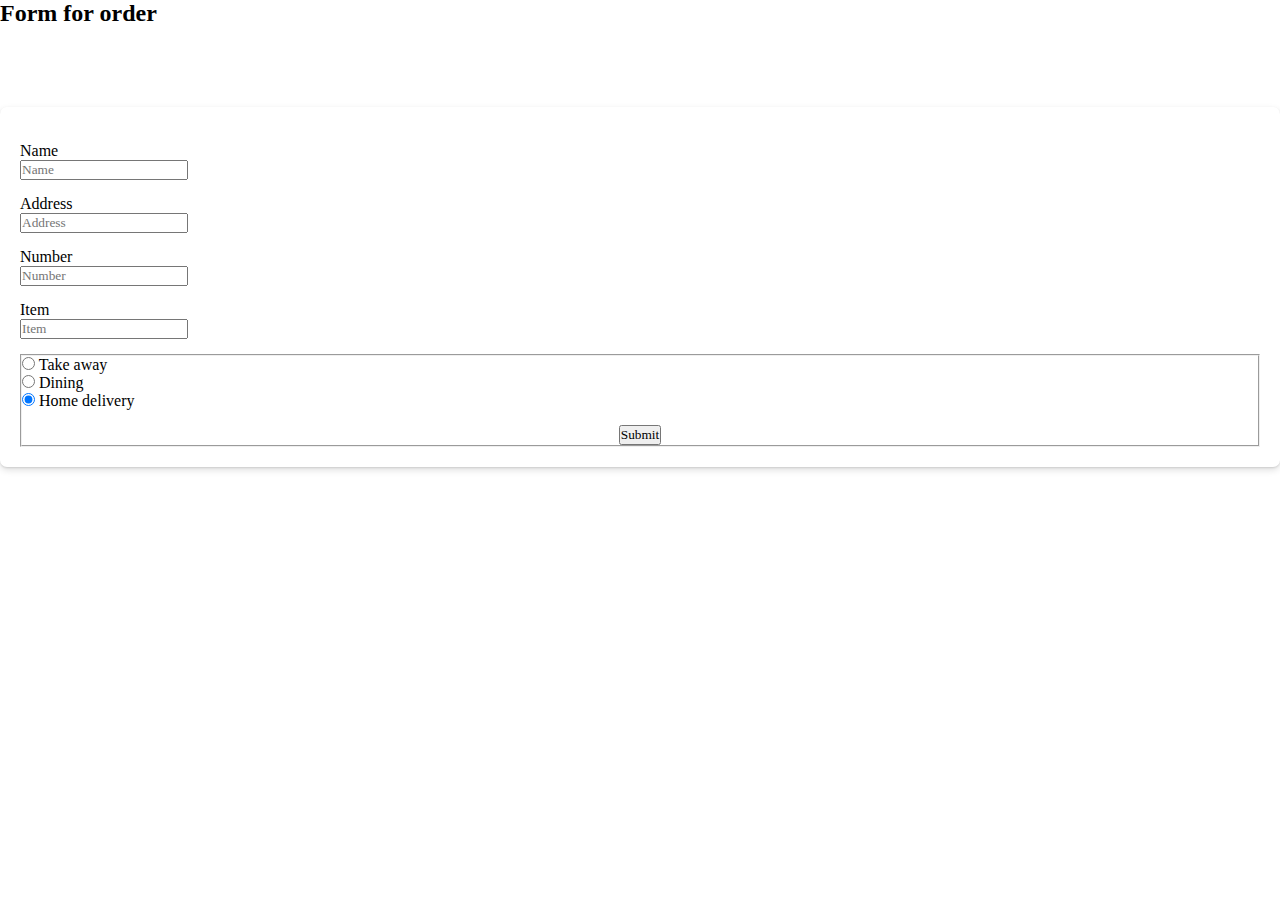
<file: order_form.html>
<!DOCTYPE html>
<html lang="en">
<head>
  <meta charset="UTF-8">
  <meta name="viewport" content="width=device-width, initial-scale=1.0">
  <title>Order form</title>
  <link rel="stylesheet" href="style.css/style.css" type="text/css" />
  <link rel="stylesheet" href="https://cdnjs.cloudflare.com/ajax/libs/font-awesome/6.5.1/css/all.min.css" type="text/css" />
  <link
  href="https://cdn.jsdelivr.net/npm/bootstrap@5.3.2/dist/css/bootstrap.min.css"
  rel="stylesheet"
  integrity="sha384-T3c6CoIi6uLrA9TneNEoa7RxnatzjcDSCmG1MXxSR1GAsXEV/Dwwykc2MPK8M2HN"
  crossorigin="anonymous"
/>

</head>
<body style="height: 100vh;" class="d-flex justify-content-center align-items-center" >

  <section>
    <h2 class="d-flex justify-content-center">Form for order</h2>
    <div class="container form-for-order" id="form-for-order">
      
        <div class="lg">

          <form>
            <div class="form-group row">
              <label for="inputName" class="col-sm-2 col-lg-3 col-form-label">Name</label>
              <div class="col-sm-10 col-lg-9">
                <input type="Name" class="form-control" id="inputName" placeholder="Name" required>
              </div>
            </div>
            <div class="form-group row">
              <label for="inputAddress" class="col-sm-2 col-lg-3 col-form-label">Address</label>
              <div class="col-sm-10 col-lg-9">
                <input type="address" class="form-control" id="inputAddress" placeholder="Address" required>
              </div>
            </div>
            <div class="form-group row">
              <label for="inputNumber" class="col-sm-2 col-lg-3 col-form-label">Number</label>
              <div class="col-sm-10 col-lg-9">
                <input type="tel" class="form-control" id="phone" name="phone" pattern="[0-9]{3}-[0-9]{3}-[0-9]{4}" minlength="10" maxlength="10"  placeholder="Number" required>
              </div>
            </div>
            <div class="form-group row">
              <label for="inputAddress" class="col-sm-2 col-lg-3 col-form-label">Item</label>
              <div class="col-sm-10 col-lg-9">
                <input type="text" class="form-control" id="inputAddress" placeholder="Item" required>
              </div>
            </div>

            <fieldset class="form-group">
              <div class="row">
                <legend class="col-form-label col-sm-2 col-lg-3 pt-0"></legend>
                <div class="col-sm-10 col-lg-9">
                  <div class="form-check">
                    <input class="form-check-input" type="radio" name="gridRadios" id="gridRadios1" value="option1" checked>
                    <label class="form-check-label" for="gridRadios1">
                      Take away
                    </label>
                  </div>

                  <div class="col-sm-10">
                    <div class="form-check">
                      <input class="form-check-input" type="radio" name="gridRadios" id="gridRadios1" value="option2" checked>
                      <label class="form-check-label" for="gridRadios1">
                        Dining
                      </label>
                    </div>

                  <div class="col-sm-10">
                    <div class="form-check">
                      <input class="form-check-input" type="radio" name="gridRadios" id="gridRadios1" value="option2" checked>
                      <label class="form-check-label" for="gridRadios1">
                        Home delivery
                      </label>
                    </div>

                  
            <div class="form-group row">
              <div class="col-sm-10 submit-button">
                <button type="submit" class="btn btn-primary">Submit</button>
              </div>
            </div>
          </form>

        </div>
     
    </div>
  </section>
  
</body>
<script src="/script/script.js"></script>
</html>
</file>
<file: style.css/style.css>
@charset "utf-8";
/* CSS Document */

* {
  margin: 0;
  padding: 0;
  font-family: "Poppins";
}

/* ------------root Section Start ------------ */

/* ------------root Section End ------------ */


/* ------------Header Section Start ------------ */

.header {
  padding: 1% 5% 0% 5%;
}
.logo {
  font-weight: bolder;
  color: #0d0c22;
  font-size: 30px !important;
  position: relative;
  transform: rotate(-15deg);
  text-decoration: none;
}
.logo span {
  color: #febd2e;
  position: absolute;
  left: 55%;
  top: 35%;
  transform: rotate(-0deg);
}

/* ------------Navbar Section Start ------------ */

.navbar-nav {
  margin-left: auto;
  margin-right: auto;
}

.navbar-nav a {
  margin-left: 20px;
  color: #0d0c22;
  position: relative;
  padding: 0 10px;
}
.navbar-nav a::after {
  content: "";
  position: absolute;
  height: 3px;
  width: 0;
  left: 0;
  bottom: -10px;
  background-color: #febd2e;
  transition: 0.3s;
}
.navbar-nav a:hover:after {
  width: 100%;
}
.cartButton {
  background-color: #0d0c22;
  color: white;
  padding: 5px 15px;
  border: none;
  border-radius: 10px;
  margin-right: 15px;
}
.logInButton {
  background-color: #0d0c22;
  color: white;
  padding: 5px 10px;
  border: none;
  border-radius: 10px;
}

/* ------------Navbar Section End ------------ */

/* ------------Header Section End ------------ */

/* ------------Banner Section Start ------------ */

.banner {
  width: 100%;
  height: auto;
  margin: 0;
  padding: 0 !important;
}
.banner-text{
  display: flex;
  flex-direction: column;
  justify-content: center;
}

.banner-text .banner-caption{
  font-weight: bolder;
  font-size: 7vh;
}
.banner-text p{
  font-size: 2vh;
}
.order-now {
  width: fit-content;
  background-color: #0d0c22;
  color: white;
  padding: 5px 10px;
  border: none;
  border-radius: 10px;
  box-shadow: rgba(60, 64, 67, 0.3) 0px 1px 2px 0px,
    rgba(60, 64, 67, 0.15) 0px 1px 3px 1px;
}
.banner-content-container{
  margin: 5% 0%;
}
/* ------------Banner Section End ------------ */

/* ------------About Us Section Start ------------ */

.about-us{
  padding-top: 5%;
}
.aboutUsImage {
  height: 400px;
  background: url("/Assets/Image/Restaurant.jpg") no-repeat;
  background-position: center;
  background-size: cover;
}
.aboutUsContent h2 {
  text-align: left;
}
.about-us-button{
  width: fit-content;
  margin: 0 auto;
}
.aboutUsContent {
  text-align: left;
}

.aboutUsContent .food {
  color: #0d0c22;
  font-weight: bold;
  font-size: 35px;
}
.aboutUsContent .spot {
  font-size: 35px;
  font-weight: bold;
  color: #febd2e;
}

.aboutUsContent p {
  margin-top: 20px;
  text-align: justify;
}
.aboutUsContent a {
  background-color: #0d0c22;
  color: white;
  padding: 5px 10px;
  border: none;
  border-radius: 10px;
  text-decoration: none;
}

/* ------------About Us Section End ------------ */

/* ------------Carousal Section Start ------------ */

.carousel-container {
  display: flex;
  justify-content: center;
}

.carousal-heading {
  text-align: center;
  margin-top: 50px;
}

.wrapper {
  max-width: 1100px;
  width: 100%;
  position: relative;
}
.wrapper .carousel-arrow {
  top: 50%;
  height: 50px;
  width: 50px;
  cursor: pointer;
  font-size: 1.25rem;
  position: absolute;
  text-align: center;
  line-height: 50px;
  background: #fff;
  border-radius: 50%;
  box-shadow: 0 3px 6px rgba(0, 0, 0, 0.23);
  transform: translateY(-50%);
  transition: transform 0.1s linear;
}
.wrapper .carousel-arrow:active {
  transform: translateY(-50%) scale(0.85);
}
#left {
  left: -4% !important;
  background-color: #0d0c22;
  color: #febd2e;
}
#right {
  right: -3% !important;
  background-color: #0d0c22;
  color: #febd2e;
}
.wrapper .carousel-arrow:first-child {
  left: -22px;
}
.wrapper .carousel-arrow:last-child {
  right: -22px;
}
.wrapper .carousel {
  display: grid;
  grid-auto-flow: column;
  grid-auto-columns: calc((100% / 4) - 12px);
  overflow-x: auto;
  scroll-snap-type: x mandatory;
  gap: 30px;
  border-radius: 8px;
  scroll-behavior: smooth;
  scrollbar-width: none;
  padding: 10% 5% 5% 0%;
}

.carousel::-webkit-scrollbar {
  display: none;
}
.carousel.no-transition {
  scroll-behavior: auto;
}
.carousel.dragging {
  scroll-snap-type: none;
  scroll-behavior: auto;
}
.carousel.dragging .card {
  cursor: grab;
  user-select: none;
}
.carousel :where(.card) {
  display: flex;
  justify-content: center;
  align-items: center;
}
.carousel .card {
  scroll-snap-align: start;
  list-style: none;
  background: #fff;
  cursor: pointer;
  flex-direction: column;
  border-radius: 8px;
  color: #0d0c22;
}
.carousel .card .img {
  background: #febd2e;
  height: 148px;
  width: 148px;
  border-radius: 50%;
  position: absolute;
  top: -90px;
}
.card .img img {
  width: 140px;
  height: 140px;
  border-radius: 50%;
  object-fit: cover;
  border: 4px solid #fff;
}
.carousel .card h2 {
  font-weight: 500;
  font-size: 1.56rem;
  margin: 30px 0 5px;
}
.carousel .card span {
  color: #6a6d78;
  font-size: 1.31rem;
}

.food-card_content {
  padding: 15px;
  margin-top: 45px;
  text-align: left;
}

.food-card_content .food-card_title-section {
  height: 65px;
  overflow: hidden;
}

.food-card_content .food-card_title-section .food-card_title {
  font-size: 19px;
  color: #0d0c22;
  font-weight: 500;
  display: block;
  display: -webkit-box;
  -webkit-line-clamp: 2;
  -webkit-box-orient: vertical;
  overflow: hidden;
  text-overflow: ellipsis;
  text-decoration: none;
}

.food-card_content .food-card_title-section .food-card_author {
  font-size: 15px;
  display: block;
}
.space-between .kcal span {
  color: #febd2e;
}
.space-between .pull-right .veg {
  font-size: 14px;
  font-weight: 500;
  padding: 1px 6px;
  border-radius: 5px;
  background-color: green;
  color: white;
}
.space-between .pull-right .non-veg {
  font-size: 14px;
  font-weight: 500;
  padding: 1px 6px;
  border-radius: 5px;
  background-color: red;
  color: white;
}
.food-card_bottom-section hr {
  margin: 10px 0;
}
.food-card_content .food-card_bottom-section .space-between {
  display: -webkit-box;
  display: -ms-flexbox;
  display: flex;
  -webkit-box-pack: justify;
  -ms-flex-pack: justify;
  justify-content: space-between;
  align-items: center;
}
.space-between-bottom {
  display: flex;
  justify-content: baseline;
  color: #0d0c22;
}

.food-card_content .food-card_bottom-section .food-card_price {
  width: 50%;
  font-size: 20px;
  font-weight: 500;
}
.food-card_content .food-card_bottom-section .food-card_price span {
  color: #0d0c22;
}

.food-card_content .food-card_bottom-section .food-card_order-count {
  width: 50%;
}
.food-card_content
  .food-card_bottom-section
  .food-card_order-count
  .input-group {
  display: flex;
  justify-content: right;
}
.food-card
  .food-card_content
  .food-card_bottom-section
  .food-card_order-count
  input {
  background: #f5f5f5;
  border-color: #f5f5f5;
  -webkit-box-shadow: none;
  box-shadow: none;
  text-align: center;
}

.food-card .food-card_content .food-card_bottom-section .food-card_order-count {
  width: auto;
}
.wrapper2 {
  min-width: 100px;
  display: flex;
  align-items: center;
  justify-content: center;
  background: #fff;
  border-radius: 5px;
  box-shadow: rgba(0, 0, 0, 0.15) 1.95px 1.95px 2.6px;
}
.wrapper2 span {
  width: 100%;
  text-align: center;
  font-size: 18px;
  font-weight: 600;
  cursor: pointer;
  user-select: none;
}
.wrapper2 span.num {
  font-size: 18px;
  pointer-events: none;
}
.add-to-cart {
  width: 100%;
  background-color: #0d0c22;
  border: 0 solid #e2e8f0;
  border-radius: 10px;
  box-sizing: border-box;
  color: #fff;
  cursor: pointer;
  display: inline-block;
  font-family: "Poppins";
  font-size: 16px;
  line-height: 1;
  padding: 10px 30px !important;
  text-align: center;
  text-decoration: none #0d172a solid;
  text-decoration-thickness: auto;
  transition: all 0.1s cubic-bezier(0.4, 0, 0.2, 1);
  box-shadow: 0px 1px 2px rgba(166, 175, 195, 0.25);
  user-select: none;
  -webkit-user-select: none;
  touch-action: manipulation;
}
.add-to-cart i {
  color: white !important;
}
/* ------------Carousal Section End ------------ */

/* ------------How To Order Section Start ------------ */

.how-to-order h2 {
  text-align: center;
  margin-top: 40px;
}
.order-form {
  display: flex;
  justify-content: center;
}
.how-to-order .card .card-img-top i{
  
}
.whatsapp-us {
  display: flex;
  justify-content: center;
}
.call-us {
  display: flex;
  justify-content: center;
}

.form-for-order {
  margin-top: 50px;
  padding: 30px 0px;
}
.form-for-order form .form-group {
  margin-top: 15px;
}
.form-for-order form {
  padding: 20px 20px;
  border-radius: 7px;
  box-shadow: 0 3px 7px 0 rgba(0, 0, 0, 0.13), 0 1px 2px 0 rgba(0, 0, 0, 0.11);
}
.submit-button {
  text-align: center;
}
.card {
  text-align: center;
  padding-top: 10px;
  box-shadow: 0 2px 4px 0 rgba(0, 0, 0, 0.13), 0 1px 1px 0 rgba(0, 0, 0, 0.11);
}
.how-to-order .card i{
  font-size: 40px;
}
.card-body button {
  background-color: #0d0c22;
  color: white;
  padding: 5px 10px;
  border-radius: 10px;
  border: none;
}

/* ------------How To Order Section End ------------ */

/* ------------Trending Dishes Section Start ------------ */

.trending {
  margin-bottom: 70px;
}
.trending-dishes h2 {
  text-align: center;
  margin: 75px 0;
}
.trending-dishes-image {
  height: 400px;
  position: relative;
}
.trending-dishes-image img {
  width: 100%;
  height: 100%;
  object-fit: cover;
  object-position: center center;
  -webkit-filter: brightness(100%);
  -webkit-transition: all 1s ease;
  -moz-transition: all 1s ease;
  -o-transition: all 1s ease;
  -ms-transition: all 1s ease;
  transition: all 1s ease;
}
.trending-dishes-content {
  color: white;
  position: absolute;
  bottom: 10px;
  padding-left: 10px;
}
.rating i {
  width: 20px;
  color: white;
  float: left;
}
.price i {
  width: 20px;
  color: white;
  float: left;
}

.trending-dishes-image img:hover {
  -webkit-filter: brightness(50%);
}

/* ------------Trending Dishes Section End ------------ */

/* ------------Today's Offer Section Start ------------ */

.today-special {
  background-color: #febd2e;
}
.today-special-text {
  text-align: center;
  display: flex;
  flex-direction: column;
  justify-content: center;
  color: #0d0c22;
}
.today-special-discount {
  text-align: center;
  display: flex;
  flex-direction: column;
  justify-content: center;
  align-items: center;
  color: #0d0c22;
}
.today-special-discount h1 {
  font-family: "Beyond The Mountains", sans-serif;
  font-weight: 800;
  line-height: 60px;
}
.check-out {
  background-color: #0d0c22;
  color: white;
  padding: 5px 10px;
  border: none;
  border-radius: 10px;
}
.today-special-img-right {
  display: flex;
  justify-content: right;
}
.today-special-img-right img {
  width: 100%;
  object-fit: cover;
}
.today-special-discount-left {
  bottom: 0px;
}

/* ------------Today's Offer Section End ------------ */

/* ------------Testimonial Section Start ------------ */

.home-testimonial {
  background-color: #231834;
  padding: 100px 0;
}
.home-testimonial h3 {
  color: var(--orange);
  font-size: 14px;
  font-weight: 500;
  text-transform: uppercase;
}
.home-testimonial h2 {
  color: white;
  font-size: 28px;
  font-weight: 700;
  margin-bottom: 100px;
}
.testimonial-pos {
  top: 24px;
}
.testimonial-inner .tour-desc {
  border-radius: 5px;
  padding: 40px;
  box-shadow: rgba(0, 0, 0, 0.15) 1.95px 1.95px 2.6px;
}
.color-grey-3 {
  font-family: "Montserrat", Sans-serif;
  font-size: 14px;
  color: #6c83a2;
}
.testimonial-inner img.tm-people {
  width: 60px;
  height: 60px;
  -webkit-border-radius: 50%;
  border-radius: 50%;
  -o-object-fit: cover;
  object-fit: cover;
  max-width: none;
}

/* ------------Testimonial Section End ------------ */

.footer .logo {
  font-weight: bolder;
  color: #fff;
  font-size: 30px !important;
  position: relative;
  transform: rotate(-15deg);
  text-decoration: none;
}
.footer .logo span {
  color: #febd2e;
  position: absolute;
  left: 55%;
  top: 35%;
  transform: rotate(-0deg);
}

.link-name {
  font-family: "Montserrat", Sans-serif;
  font-size: 14px;
  color: #6c83a2;
}
.link-position {
  font-family: "Montserrat", Sans-serif;
  font-size: 12px;
  color: #6c83a2;
}

.footer {
  padding: 60px 5%;
  background-color: #0d0c22;
  color: white;
}
.quick-links li {
  margin-top: 10px;
}
.quick-links li a {
  text-decoration: none;
  color: white;
}
.add-to-cart {
  width: 100%;
  background-color: #0d0c22;
  border: 0 solid #e2e8f0;
  border-radius: 10px;
  box-sizing: border-box;
  color: #fff;
  cursor: pointer;
  display: inline-block;
  font-family: "Poppins";
  font-size: 16px;
  line-height: 1;
  padding: 10px 30px !important;
  text-align: center;
  text-decoration: none #0d172a solid;
  text-decoration-thickness: auto;
  transition: all 0.1s cubic-bezier(0.4, 0, 0.2, 1);
  box-shadow: 0px 1px 2px rgba(166, 175, 195, 0.25);
  user-select: none;
  -webkit-user-select: none;
  touch-action: manipulation;
}
.add-to-cart i {
  color: white !important;
}

/* ------------ Media screen 1200px ------------ */

@media screen and (max-width: 1200px) {
  .wrapper .carousel {
    grid-auto-columns: calc((100% / 2) - 9px) !important;
    margin-left: 15px;
  }
}

/* ------------ Media screen 900px ------------ */

@media screen and (max-width: 900px) {
  .wrapper .carousel {
    grid-auto-columns: calc((100% / 2) - 9px) !important;
    margin-left: 15px;
  }
  #left {
    left: -5%;
    background-color: #0d0c22;
    color: #febd2e;
  }
  #right {
    right: -5%;
    background-color: #0d0c22;
    color: #febd2e;
  }
}

/* ------------ Media screen 768px ------------ */

@media (min-width: 768px) {
  .wrapper .carousel {
    grid-auto-columns: calc((100% / 2) - 9px)  !important;
    margin-left: 15px;
  }
}

/* ------------ Media screen 600px ------------ */

@media screen and (max-width: 600px) {
  .wrapper .carousel {
    grid-auto-columns: calc((100% / 1)) !important;
  }
  .wrapper .carousel {
    margin-left: 4%;
  }
  #left {
    right: 90%;
    background-color: #0d0c22;
    color: #febd2e;
  }
  #right {
    right: 0%;
    background-color: #0d0c22;
    color: #febd2e;
  }
}

/* ------------ Media screen 500px ------------ */


@media screen and (max-width: 500px) {
  
  #left {
    left: -1% !important;
    background-color: #0d0c22;
    color: #febd2e;
  }
  #right {
    right: 1% !important;
    background-color: #0d0c22;
    color: #febd2e;
  }
}
</file>
